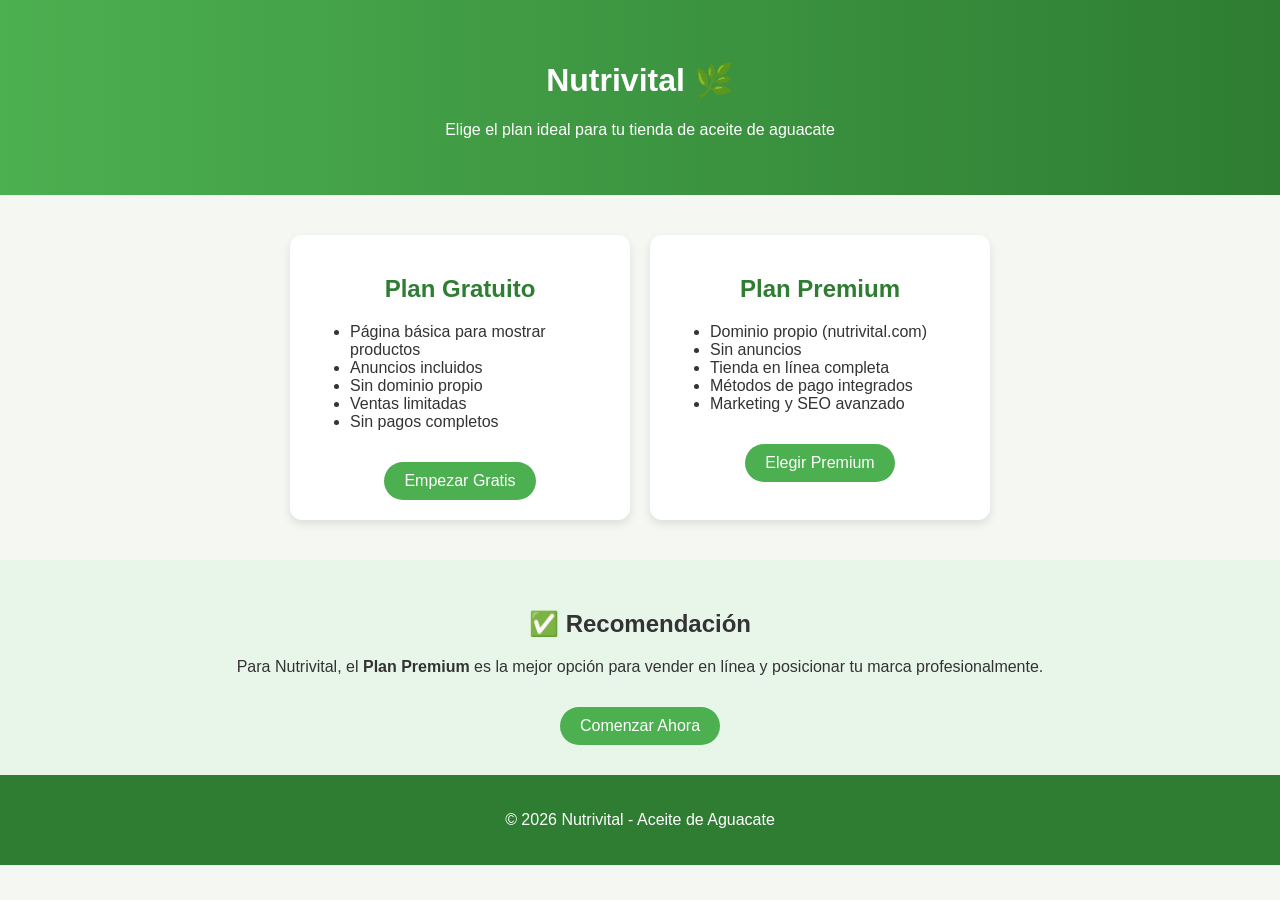
<file: planes.html>
<!DOCTYPE html>
<html lang="es">
<head>
  <meta charset="UTF-8">
  <meta name="viewport" content="width=device-width, initial-scale=1.0">
  <title>Nutrivital - Planes</title>
  <style>
    body {
      font-family: Arial, sans-serif;
      margin: 0;
      background-color: #f5f7f2;
      color: #333;
    }
    header {
      background: linear-gradient(90deg, #4CAF50, #2e7d32);
      color: white;
      padding: 40px;
      text-align: center;
    }
    .container {
      display: flex;
      justify-content: center;
      gap: 20px;
      padding: 40px;
      flex-wrap: wrap;
    }
    .card {
      background: white;
      border-radius: 12px;
      box-shadow: 0 4px 10px rgba(0,0,0,0.1);
      width: 300px;
      padding: 20px;
      text-align: center;
    }
    .card h2 {
      color: #2e7d32;
    }
    ul {
      text-align: left;
    }
    .btn {
      display: inline-block;
      margin-top: 15px;
      padding: 10px 20px;
      border-radius: 25px;
      text-decoration: none;
      color: white;
      background-color: #4CAF50;
      transition: 0.3s;
    }
    .btn:hover {
      background-color: #2e7d32;
    }
    .recommendation {
      background-color: #e8f5e9;
      padding: 30px;
      text-align: center;
    }
    footer {
      text-align: center;
      padding: 20px;
      background-color: #2e7d32;
      color: white;
    }
  </style>
</head>
<body>

<header>
  <h1>Nutrivital 🌿</h1>
  <p>Elige el plan ideal para tu tienda de aceite de aguacate</p>
</header>

<section class="container">

  <div class="card">
    <h2>Plan Gratuito</h2>
    <ul>
      <li>Página básica para mostrar productos</li>
      <li>Anuncios incluidos</li>
      <li>Sin dominio propio</li>
      <li>Ventas limitadas</li>
      <li>Sin pagos completos</li>
    </ul>
    <a href="#" class="btn">Empezar Gratis</a>
  </div>

  <div class="card">
    <h2>Plan Premium</h2>
    <ul>
      <li>Dominio propio (nutrivital.com)</li>
      <li>Sin anuncios</li>
      <li>Tienda en línea completa</li>
      <li>Métodos de pago integrados</li>
      <li>Marketing y SEO avanzado</li>
    </ul>
    <a href="#" class="btn">Elegir Premium</a>
  </div>

</section>

<section class="recommendation">
  <h2>✅ Recomendación</h2>
  <p>Para Nutrivital, el <strong>Plan Premium</strong> es la mejor opción para vender en línea y posicionar tu marca profesionalmente.</p>
  <a href="#" class="btn">Comenzar Ahora</a>
</section>

<footer>
  <p>© 2026 Nutrivital - Aceite de Aguacate</p>
</footer>

</body>
</html>
</file>
